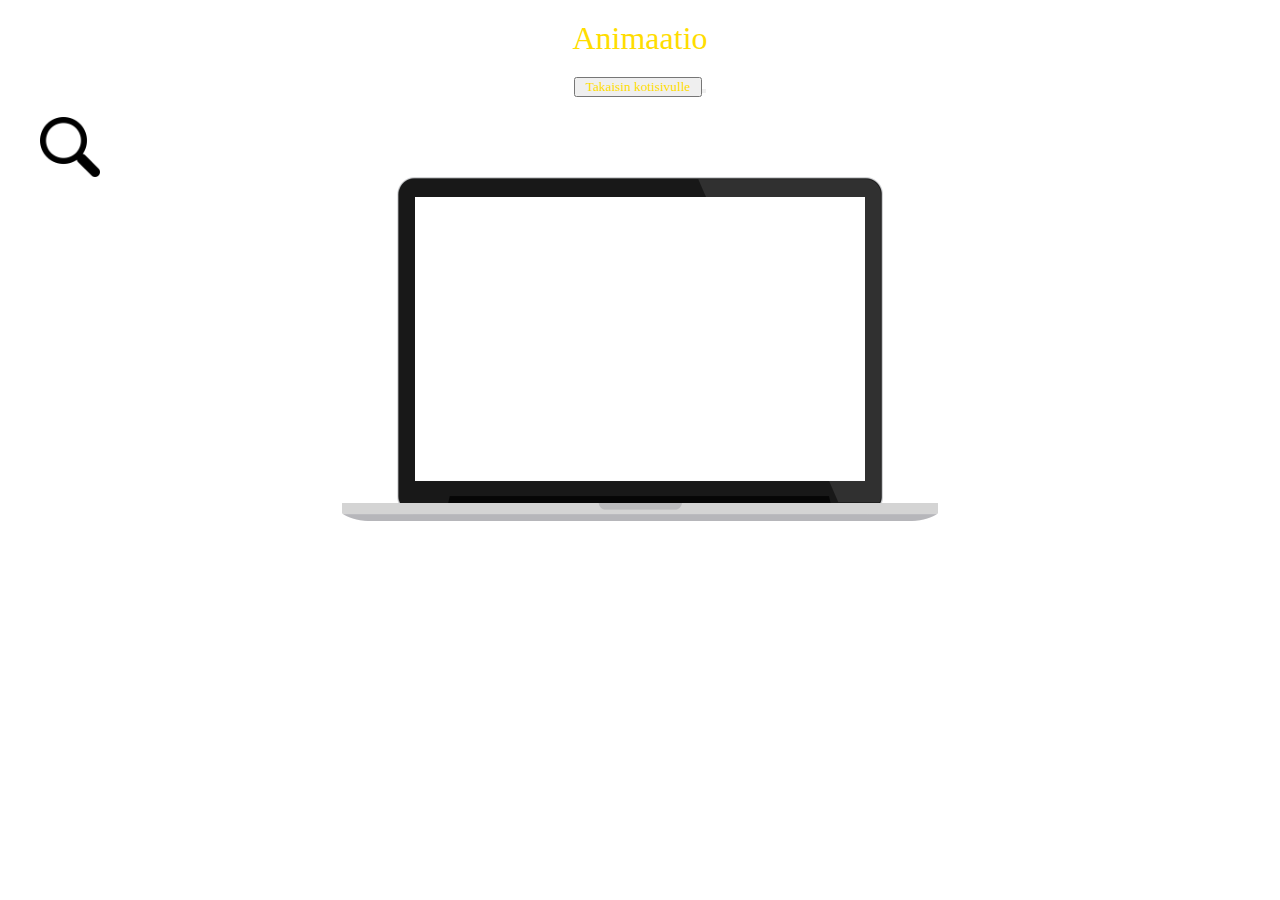
<file: animaatio.html>
<!DOCTYPE html>
<html lang="en">

<head>
    <meta charset="UTF-8" />
    <meta http-equiv="X-UA-Compatible" content="IE=edge" />
    <meta name="viewport" content="width=device-width, initial-scale=1.0" />
    <title>Animaationi</title>
    <link rel="stylesheet" href="animaatio.css" />
    <link rel="icon" href="img/18307-200.png">
</head>

<body>
    <header>
        <div id="logo">
            <a href="#" style="color: rgb(255, 221, 0);">Animaatio</a>
        </div>
        </div>
        <nav>
            <ul>

                <!--N채m채 ovat painikkeet-->
                <button class="btn">
                    <li><a href="index.html">Takaisin kotisivulle</a></li>
                    <button class="btn">
                    </button>
                </button>
            </ul>
        </nav>
        <!-- laita Main osion väliin -->

        <!-- Animaatio -->
        <div class="container">
            <div class="areas-container">
                <div class="animated-circle"><img src="suurennuslasi.png" width="100" height="90" alt="suurennuslasi">
                </div>
                <div class="img1"><img src="lappari.png" alt="laptop"></div>
            </div>
        </div>
        <div>

</html>


</body>

</html>
</file>
<file: animaatio.css>
* {
    margin: 0;
    padding: 0;
    box-sizing: border-box;
}

h1,
h2 {
    margin-bottom: 30px;
    text-align: center;
    font-size: 28px;
}

header {
    background: rgb(255, 255, 255);
    text-align: center;
    width: 100%;
    padding: 20px;
}

#logo a {
    font-size: 32px;
    float: center;
    color: rgb(255, 221, 0);
    margin-top: 10px;
    text-decoration: none;
}

nav ul {
    list-style-type: none;
    padding: 20px;
}

nav ul li {
    display: inline-block;
}

nav ul li a {
    color: rgb(255, 221, 0);
    font-family: "Times New Roman", Times, serif;
    text-decoration: none;
    padding: 10px;
}

nav ul li a:hover {
    border-radius: 20px;
}

/* Animaatio */

@keyframes gradient {
    0% {
        background-position: 0% 50%;
    }

    50% {
        background-position: 100% 50%;
    }

    100% {
        background-position: 0% 50%;
    }
}

img {
    max-width: 100%;
    height: auto;
    display: block;
    margin-left: auto;
    margin-right: auto;
}

.container {
    max-width: 1200px;
    margin: 0 auto;
    margin-left: auto;
    margin-right: auto;
    margin-bottom: 90px;
}

.animated-circle {
    background: transparent;
    height: 5%;
    width: 5%;
    display: grid;
    justify-items: center;
    align-items: center;
    position: relative;
    animation-name: example;
    animation-duration: 4s;
    animation-iteration-count: infinite;
}

.animated-circle:hover {
    animation-play-state: paused;
}

@keyframes example {
    0% {
        top: 0px;
        left: 0px;
    }

    25% {
        top: 100px;
        left: 40%;
    }

    50% {
        top: 200px;
        left: 40%;
    }

    100% {
        top: 0px;
        left: 0px;
    }
}

@media only screen and (max-width: 900px) {
    img {
        max-width: 100%;
        height: auto;
        display: block;
    }
}

/* Footer */
footer {
    background-color: rgb(0, 0, 0);
    text-align: center;
    color: rgb(255, 255, 255);
    font-size: 12px;
    padding: 8px;
}

footer form {
    margin: 0 auto;
    width: 60%;
    text-align: center;
}

footer form .form-group {
    margin: 2rem 0;
    display: flex;
}

footer form label {
    width: 200px;
    display: inline-block;
    text-align: left;
}

footer form .form-group input,
footer form .form-group textarea {
    padding: 0.5rem 1rem;
    border-radius: 5px;
    border: none;
    width: 60%;
    font-size: 1rem;
}

footer form .form-group textarea {
    min-height: 100px;
}

footer button {
    background-color: coral;
    text-transform: uppercase;
    border-radius: 5px;
    border: none;
    padding: 1rem 2rem;
    color: #fff;
    font-size: inherit;
}
</file>
